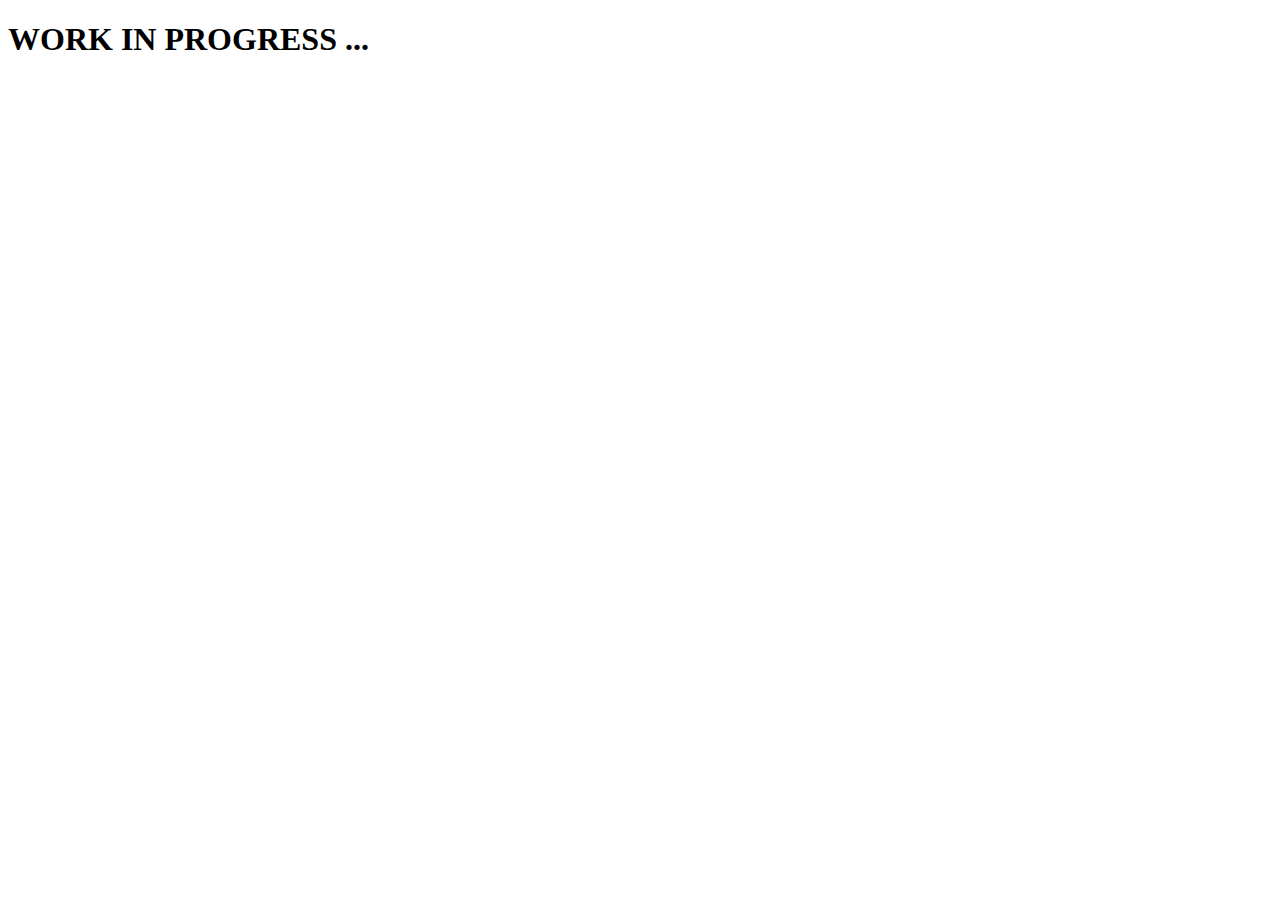
<file: templates/happy.html>
<!DOCTYPE html>
<html lang="en">
<head>
    <meta charset="UTF-8">
    <meta name="viewport" content="width=device-width, initial-scale=1.0">
    <title>Document</title>
</head>
<body>
    <H1>WORK IN PROGRESS ...</H1>
</body>
</html>
</file>
